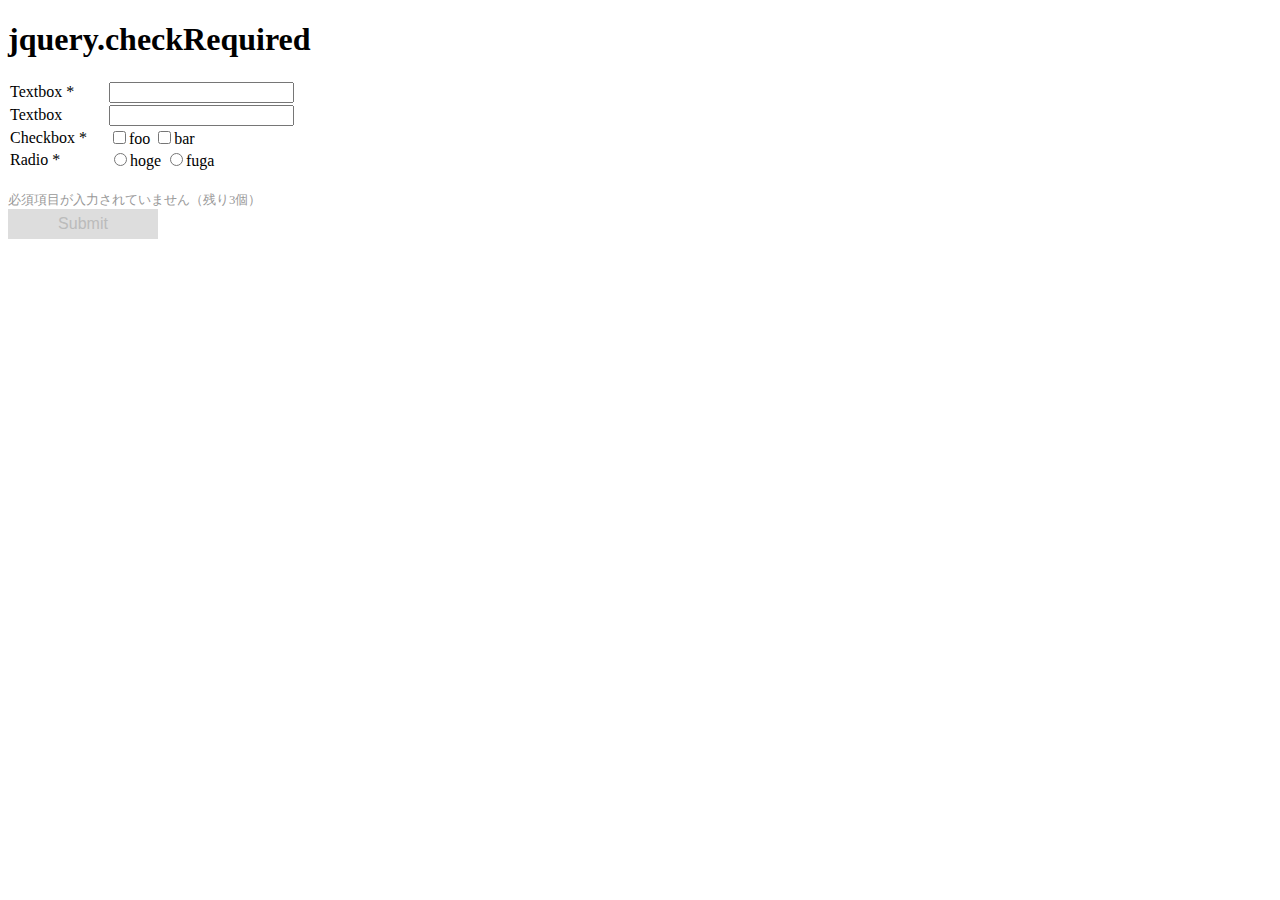
<file: jquery.checkRequired/index.html>
<!DOCTYPE html>
<html lang="ja">
<head>
<meta charset="UTF-8">
<title>jquery.checkRequired.js</title>
<style>
.errorMessage {
  color: #999;
  font-size: .8em;
}
input[type="submit"] {
  width: 150px;
  height: 30px;
  background: #333;
  border: none;
  color: #FFF;
  font-size: inherit;
  cursor: pointer;
}
input[type="submit"]:disabled {
  background: #DDD;
  color: #BBB;
  cursor: default;
}
table {
  margin: 0 0 20px;
}
table th,
table td {
  padding: 0 20px 0 0;
  font-weight: normal;
  text-align: left;
}
</style>
<script src="//ajax.googleapis.com/ajax/libs/jquery/1.9.1/jquery.min.js"></script>
<script src="./jquery.checkRequired.js" charset="UTF-8"></script>
<script>
$(function() {
  $('[data-cr-role="form"]').checkRequired();
});
</script>
</head>
<body>
<h1>jquery.checkRequired</h1>

<form action="#" method="POST" data-cr-role="form">
  <table>
    <tr data-cr-check="required">
      <th>Textbox *</th>
      <td><input type="text" name="text"></td>
    </tr>
    <tr>
      <th>Textbox</th>
      <td><input type="text" name="text"></td>
    </tr>
    <tr data-cr-check="required">
      <th>Checkbox *</th>
      <td>
        <label><input type="checkbox">foo</label>
        <label><input type="checkbox">bar</label>
      </td>
    </tr>
    <tr data-cr-check="required">
      <th>Radio *</th>
      <td>
        <label><input type="radio" name="radio">hoge</label>
        <label><input type="radio" name="radio">fuga</label>
      </td>
    </tr>
  </table>
  <input type="submit" value="Submit" data-cr-role="submit">
</form>

</body>
</html>
</file>
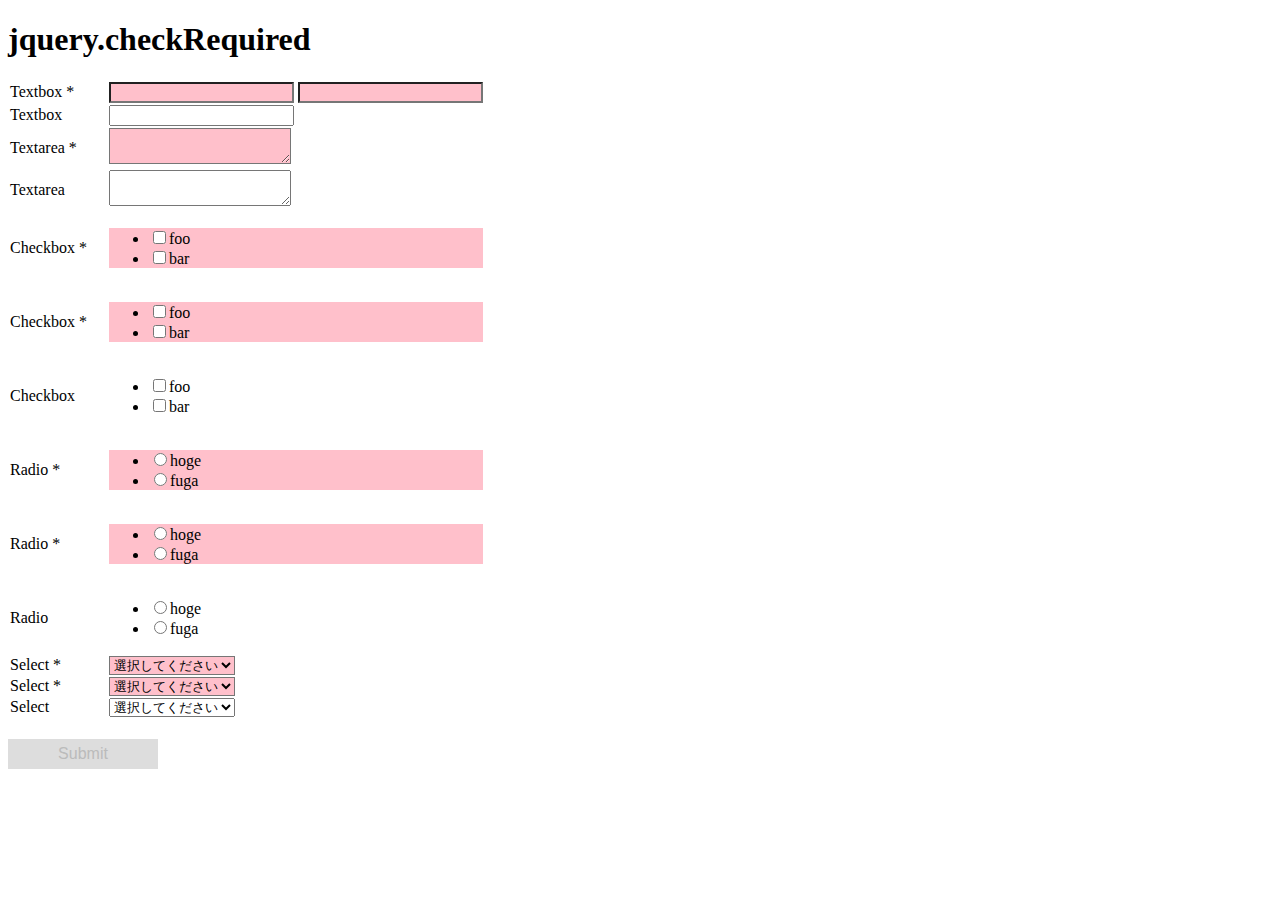
<file: jquery.checkRequired2/index.html>
<!DOCTYPE html>
<html lang="ja">
<head>
<meta charset="UTF-8">
<title>jquery.checkRequired.js</title>
<style>
.err {
  background: pink;
}
input[type="submit"] {
  width: 150px;
  height: 30px;
  background: #333;
  border: none;
  color: #FFF;
  font-size: inherit;
  cursor: pointer;
}
input[type="submit"]:disabled {
  background: #DDD;
  color: #BBB;
  cursor: default;
}
table {
  margin: 0 0 20px;
}
table th,
table td {
  padding: 0 20px 0 0;
  font-weight: normal;
  text-align: left;
}
</style>
<script src="//ajax.googleapis.com/ajax/libs/jquery/1.9.1/jquery.min.js"></script>
<script src="./jquery.checkRequired.js" charset="UTF-8"></script>
<script>
$(function() {
  $('form[name="form"]').checkRequired();
});
</script>
</head>
<body>
<h1>jquery.checkRequired</h1>

<form action="#" method="POST" name="form">
  <table>
    <tr>
      <th>Textbox *</th>
      <td>
        <input type="text" name="text" data-required>
        <input type="text" name="text" data-required>
      </td>
    </tr>
    <tr>
      <th>Textbox</th>
      <td><input type="text" name="text"></td>
    </tr>
    <tr>
      <th>Textarea *</th>
      <td><textarea data-required></textarea></td>
    </tr>
    <tr>
      <th>Textarea</th>
      <td><textarea></textarea></td>
    </tr>
    <tr>
      <th>Checkbox *</th>
      <td>
        <ul data-required>
          <li><label><input type="checkbox">foo</label></li>
          <li><label><input type="checkbox">bar</label></li>
        </ul>
      </td>
    </tr>
    <tr>
      <th>Checkbox *</th>
      <td>
        <ul data-required>
          <li><label><input type="checkbox">foo</label></li>
          <li><label><input type="checkbox">bar</label></li>
        </ul>
      </td>
    </tr>
    <tr>
      <th>Checkbox</th>
      <td>
        <ul>
          <li><label><input type="checkbox">foo</label></li>
          <li><label><input type="checkbox">bar</label></li>
        </ul>
      </td>
    </tr>
    <tr>
      <th>Radio *</th>
      <td>
        <ul data-required>
          <li><label><input type="radio" name="radio">hoge</label></li>
          <li><label><input type="radio" name="radio">fuga</label></li>
        </ul>
      </td>
    </tr>
    <tr>
      <th>Radio *</th>
      <td>
        <ul data-required>
          <li><label><input type="radio" name="radio2">hoge</label></li>
          <li><label><input type="radio" name="radio2">fuga</label></li>
        </ul>
      </td>
    </tr>
    <tr>
      <th>Radio</th>
      <td>
        <ul>
          <li><label><input type="radio" name="radio3">hoge</label></li>
          <li><label><input type="radio" name="radio3">fuga</label></li>
        </ul>
      </td>
    </tr>
    <tr>
      <th>Select *</th>
      <td>
        <select data-required>
          <option value="">選択してください</option>
          <option value="hoge">hoge</option>
          <option value="fuga">fuga</option>
        </select>
      </td>
    </tr>
    <tr>
      <th>Select *</th>
      <td>
        <select data-required>
          <option value=",">選択してください</option>
          <option value="hoge, hoge">hoge</option>
          <option value="fuga, fuga">fuga</option>
        </select>
      </td>
    </tr>
    <tr>
      <th>Select</th>
      <td>
        <select>
          <option value="">選択してください</option>
          <option value="hoge">hoge</option>
          <option value="fuga">fuga</option>
        </select>
      </td>
    </tr>
  </table>
  <input type="submit" value="Submit">
</form>

</body>
</html>
</file>
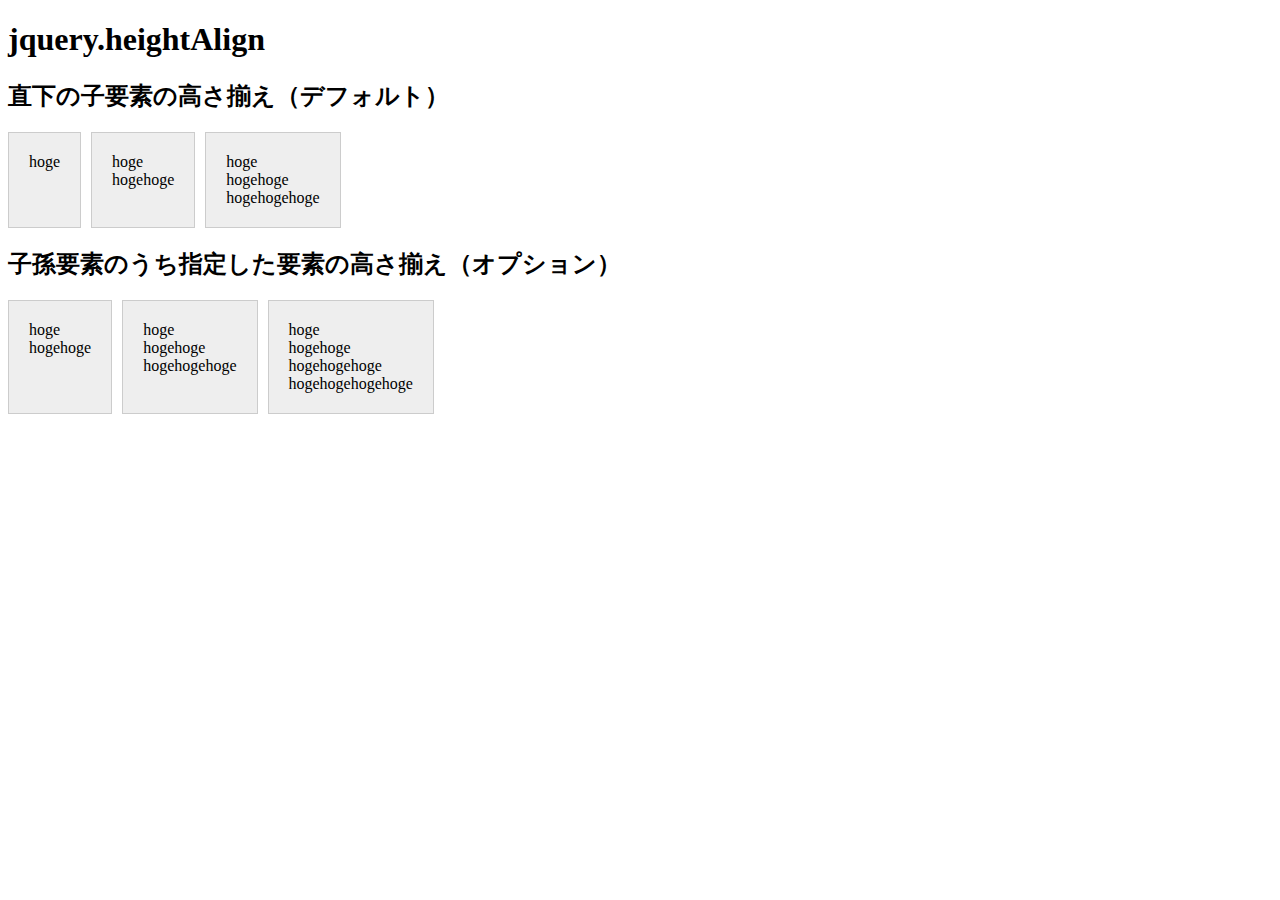
<file: jquery.heightAlign/index.html>
<!DOCTYPE html>
<html lang="ja">
<head>
<meta charset="UTF-8">
<title>jquery.heightAlign.js</title>
<style>
.items01,
.items02 {
  overflow: hidden;
  *zoom: 1;
}
.item01,
.item02 {
  float: left;
  margin-right: 10px;
  padding: 20px;
  background: #EEE;
  border: 1px solid #CCC;
}
</style>
<script src="//ajax.googleapis.com/ajax/libs/jquery/1.9.1/jquery.min.js"></script>
<script src="./jquery.heightAlign.js"></script>
<script>
$(function() {
  $('.items01').heightAlign();
  $('.items02').heightAlign({
    child: '.item02'
  });
});
</script>
</head>
<body>
<h1>jquery.heightAlign</h1>

<h2>直下の子要素の高さ揃え（デフォルト）</h2>
<div class="items01">
  <div class="item01">hoge</div>
  <div class="item01">hoge<br>hogehoge</div>
  <div class="item01">hoge<br>hogehoge<br>hogehogehoge</div>
</div>

<h2>子孫要素のうち指定した要素の高さ揃え（オプション）</h2>
<div class="items02">
  <div class="items02-inner">
    <div class="item02">hoge<br>hogehoge</div>
    <div class="item02">hoge<br>hogehoge<br>hogehogehoge</div>
    <div class="item02">hoge<br>hogehoge<br>hogehogehoge<br>hogehogehogehoge</div>
  </div>
</div>

</body>
</html>
</file>
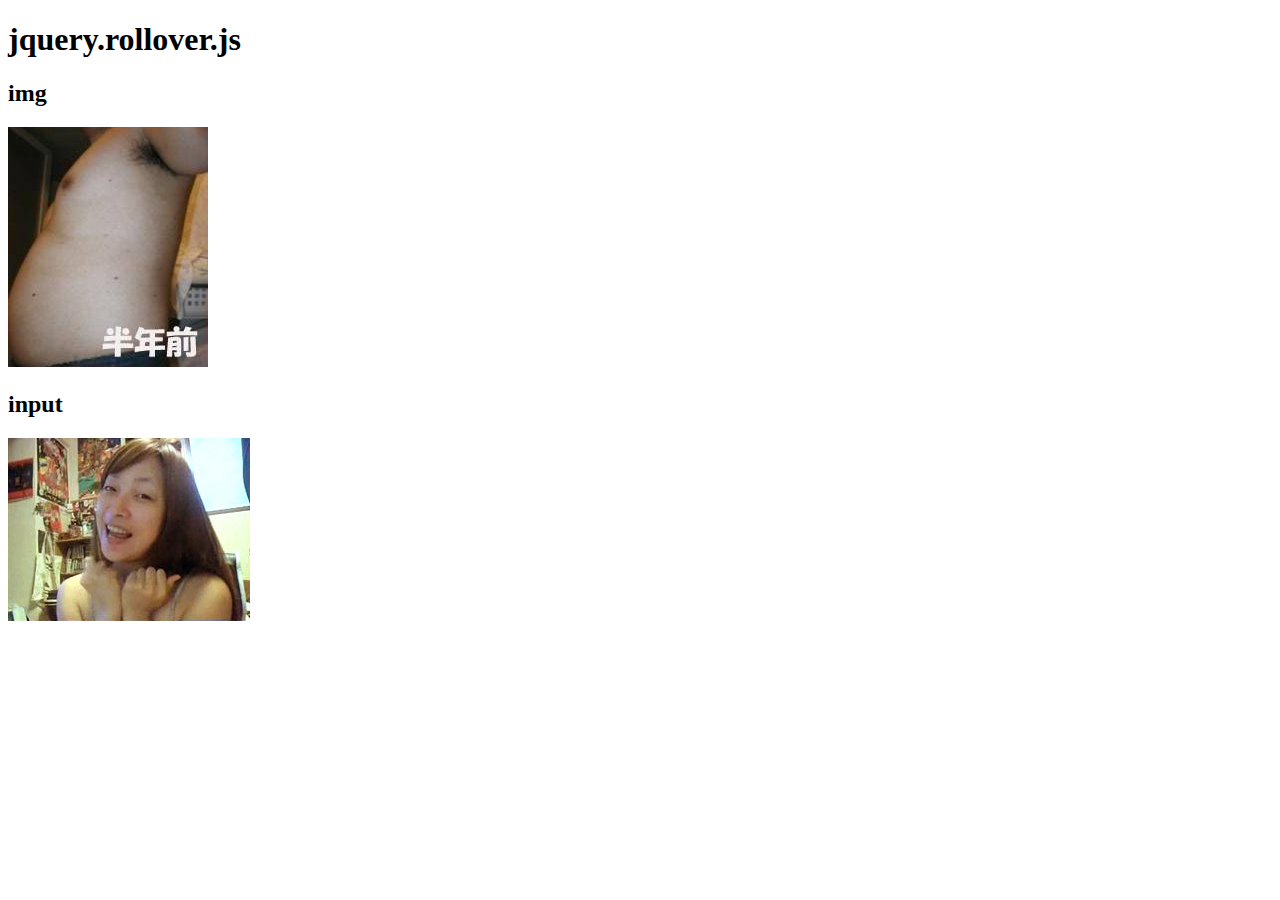
<file: jquery.rollover/index.html>
<!DOCTYPE html>
<html lang="ja">
<head>
<meta charset="UTF-8">
<title>jquery.rollover.js</title>
<script src="//ajax.googleapis.com/ajax/libs/jquery/1.8.3/jquery.min.js"></script>
<script src="./jquery.rollover.js"></script>
<script>
$(function() {
	$(".rollover").rollover();
});
</script>
</head>
<body>
<section>
<h1>jquery.rollover.js</h1>
<section>
<h2>img</h2>
<div><img class="rollover" src="./img/muscle.jpg" height="240" width="200" alt=""></div>
</section>
<section>
<h2>input</h2>
<div><input class="rollover" type="image" src="./img/makeup.jpg" height="183" width="242" alt=""></div>
</section>
</section>
</body>
</html>
</file>
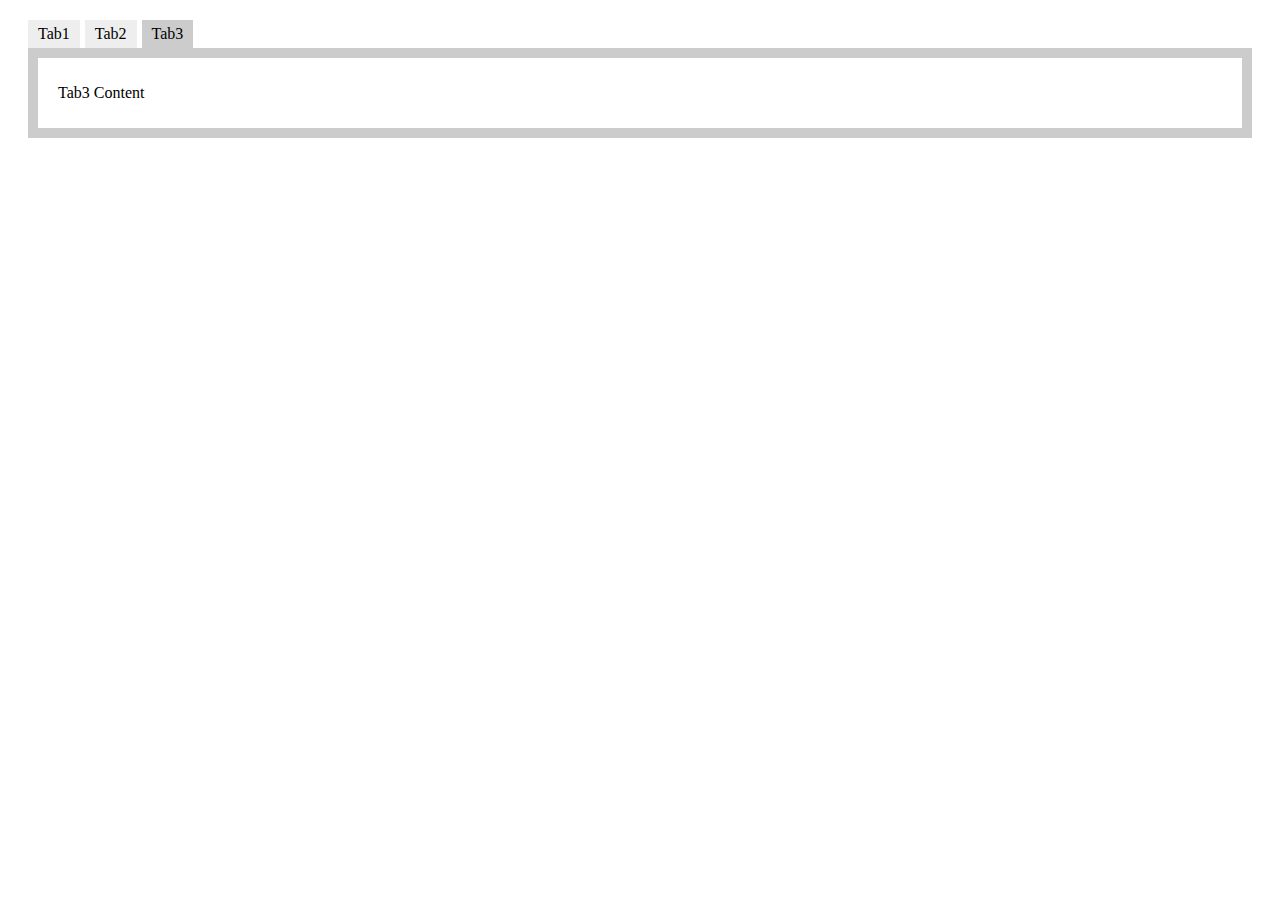
<file: jquery.tabs/index.html>
<!DOCTYPE html>
<html lang="ja">
<head>
<meta charset="UTF-8">
<title>md-tabs</title>
<link rel="stylesheet" href="./jquery.tabs.css">
<script src="//ajax.googleapis.com/ajax/libs/jquery/1.8.3/jquery.min.js"></script>
<script src="./jquery.tabs.js"></script>
<script>
$(function() {
	$(".md-tabs").tabs();
});
</script>
</head>
<body>
<div class="md-tabs">
<ul class="md-tabsNav">
<li><a href="#tab1">Tab1</a></li>
<li><a href="#tab2">Tab2</a></li>
<li><a href="#tab3" class="active">Tab3</a></li>
</ul>
<div id="tab1" class="md-tabsPanel">
<p>Tab1 Content</p>
</div>
<div id="tab2" class="md-tabsPanel">
<p>Tab2 Content</p>
</div>
<div id="tab3" class="md-tabsPanel">
<p>Tab3 Content</p>
</div>
</div>
</body>
</html>
</file>
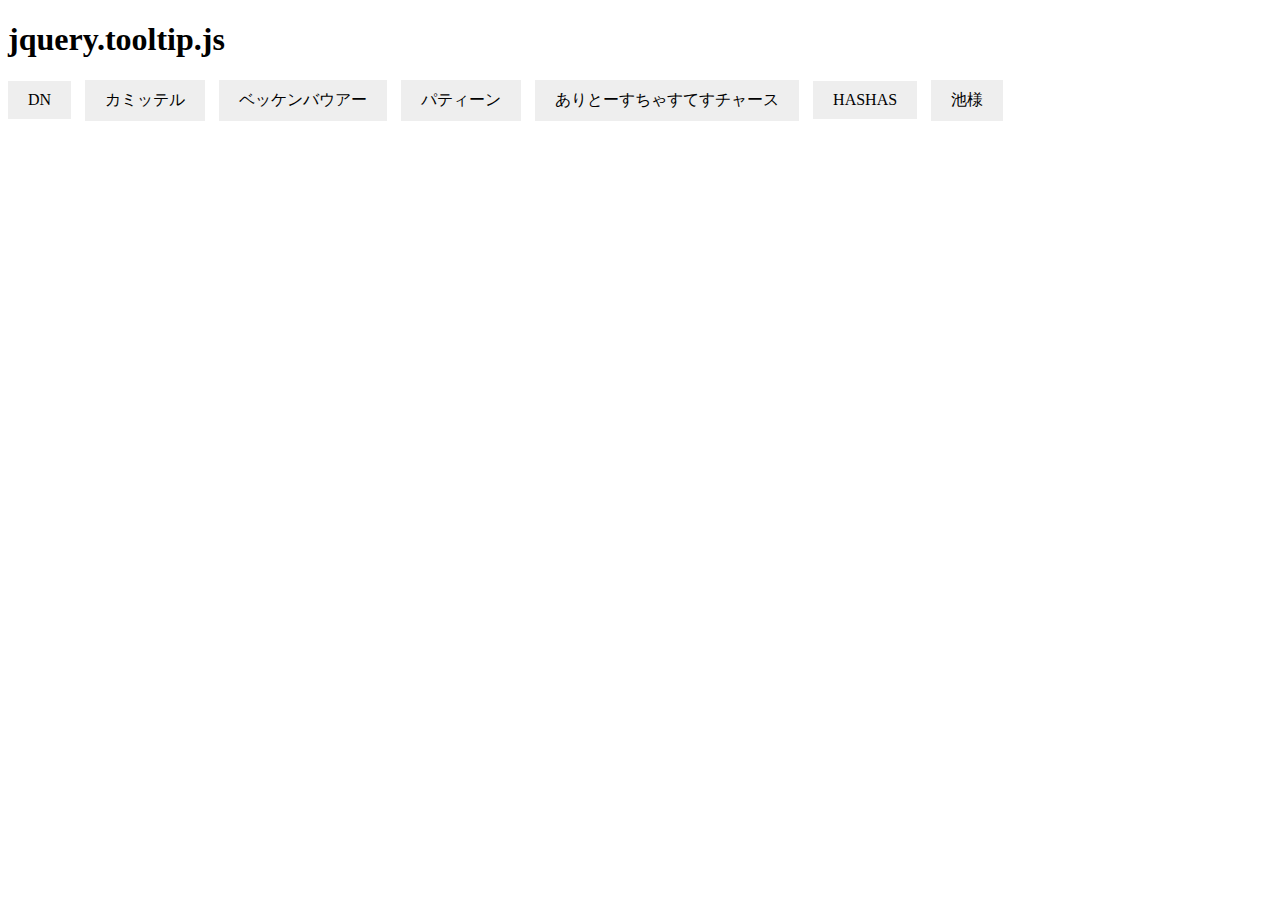
<file: jquery.tooltip/index.html>
<!DOCTYPE html>
<html lang="ja">
<head>
<meta charset="UTF-8">
<title>jquery.tooltip.js</title>
<style>
ul {
  margin: 0;
  padding: 0;
}
li {
  list-style: none;
  display: inline-block;
  *display: inline;
  *zoom: 1;
  margin: 0 10px 10px 0;
  padding: 10px 20px;
  background: #eee;
}
</style>
<link rel="stylesheet" href="./jquery.tooltip.css">
<script src="//ajax.googleapis.com/ajax/libs/jquery/1.9.0/jquery.min.js"></script>
<script src="./jquery.tooltip.js"></script>
<script>
$(function() {
  $('[data-tooltip]').tooltip();
});
</script>
</head>
<body>
<h1>jquery.tooltip.js</h1>
<ul>
<li data-tooltip="Dは泥酔、Nはナイト（夜）の意味で、「泥酔ナイト」">DN</li>
<li data-tooltip="神がかって素晴らしい">カミッテル</li>
<li data-tooltip="別件があるという意味の<br>オヤジギャグ">ベッケンバウアー</li>
<li data-tooltip="「パターン」のガーリー系の活用事例">パティーン</li>
<li data-tooltip="「ありがとう」の活用例">ありとーすちゃすてすチャース</li>
<li data-tooltip="ハスハス（興奮状態）">HASHAS</li>
<li data-tooltip="イケメン">池様</li>
</ul>
</body>
</html>
</file>
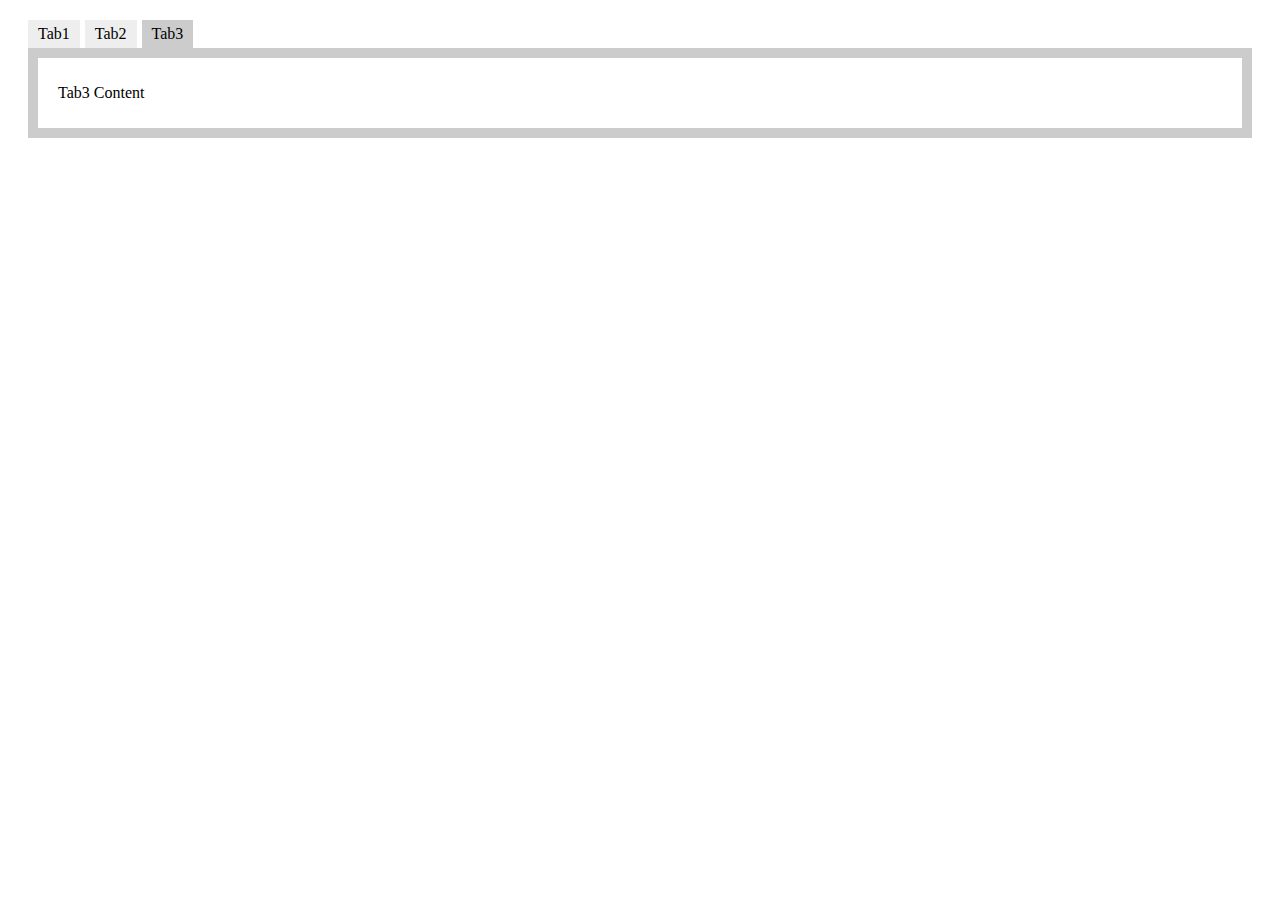
<file: md-tabs/index.html>
<!DOCTYPE html>
<html lang="ja">
<head>
<meta charset="UTF-8">
<title>md-tabs</title>
<link rel="stylesheet" href="md-tabs.css">
<script src="http://ajax.googleapis.com/ajax/libs/jquery/1.8.3/jquery.min.js"></script>
<script src="md-tabs.js"></script>
<script>
$(function() {
	$(".md-tabs").tabs();
});
</script>
</head>
<body>
<div class="md-tabs">
<ul class="md-tabsNav">
<li><a href="#tab1">Tab1</a></li>
<li><a href="#tab2">Tab2</a></li>
<li><a href="#tab3" class="active">Tab3</a></li>
</ul>
<div id="tab1" class="md-tabsPanel">
<p>Tab1 Content</p>
</div>
<div id="tab2" class="md-tabsPanel">
<p>Tab2 Content</p>
</div>
<div id="tab3" class="md-tabsPanel">
<p>Tab3 Content</p>
</div>
</div>
</body>
</html>
</file>
<file: md-tabs/md-tabs.css>
.md-tabs {
	margin: 20px;
}
.md-tabsNav {
	margin: 0;
	padding: 0;
	overflow: hidden;
}
.md-tabsNav li {
	list-style: none;
	float: left;
	margin: 0 5px 0 0;
}
.md-tabsNav a {
	display: block;
	padding: 5px 10px;
	background: #eee;
	color: #000;
	text-decoration: none;
	white-space: nowrap;
}
.md-tabsNav a.active {
	background: #ccc;
	cursor: default;
}
.md-tabsPanel {
	padding: 10px 20px;
	background: #fff;
	border: 10px solid #ccc;
}
</file>
